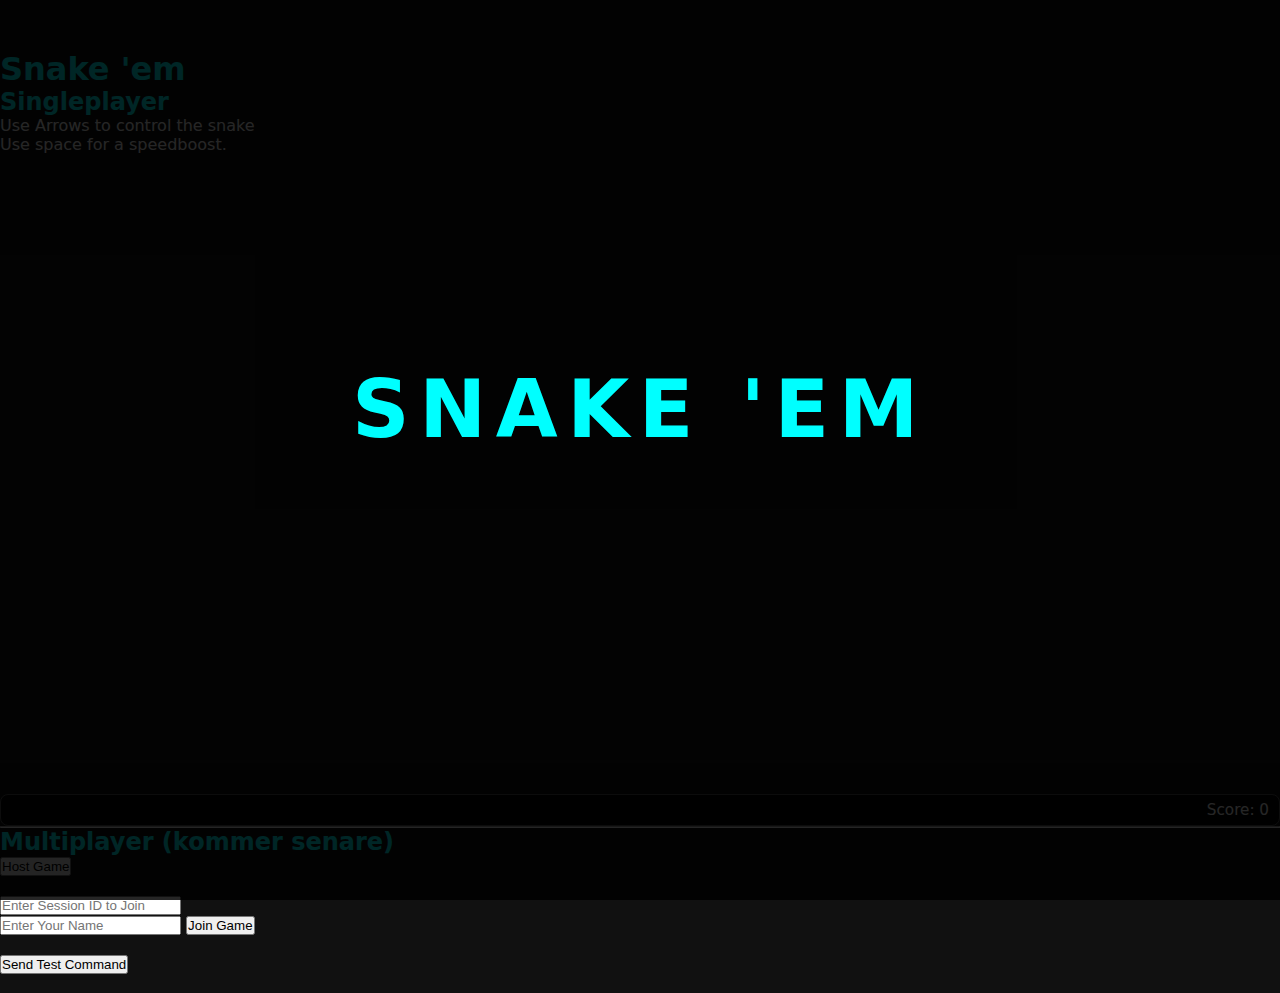
<file: index.htm>
<!DOCTYPE html>
<html lang="sv">
  <head>
    <meta charset="UTF-8">
    <meta name="viewport" content="width=device-width, initial-scale=1.0">
    <title>Snake Game</title>
    <link rel="stylesheet" href="styles.css">
  </head>

  <body>
    <h1>Snake 'em</h1>

    <!-- Startskärm -->
    <div id="startScreen" class="overlay">
      <h1 class="overlay__title">Snake 'Em</h1>
      <button id="startButton" class="overlay__button">Start</button>
    </div>

    <!-- Game Over-skärm -->
    <div id="deathScreen" class="overlay hidden">
      <h2 class="overlay__title">Game Over</h2>
      <p class="overlay__text">
        Du fick <span id="finalScore">0</span> Score
      </p>
      <button id="restartButton" class="overlay__button">Spela igen</button>
    </div>

    <section>
      <h2>Singleplayer</h2>
      <p>Use Arrows to control the snake <br> Use space for a speedboost.</p>

      <!-- Wrapper runt canvas + poäng -->
      <div class="game-container">
        <canvas id="gameCanvas"></canvas>

        <!-- Poäng-box i hörnet -->
        <div id="scoreBox" class="score-box">
          Score: <span id="score">0</span>
        </div>
      </div>
    </section>

    <hr>

    <section>
      <h2>Multiplayer (kommer senare)</h2>

      <button id="hostButton">Host Game</button>
      <br><br>

      <input type="text" id="joinSessionInput" placeholder="Enter Session ID to Join">
      <br>
      <input type="text" id="joinNameInput" placeholder="Enter Your Name">
      <button id="joinButton">Join Game</button>

      <br><br>
      <button id="sendButton">Send Test Command</button>

      <br><br>
      <div id="status"></div>
    </section>

    <script type="module" src="script/main.js"></script>
  </body>
</html>
</file>
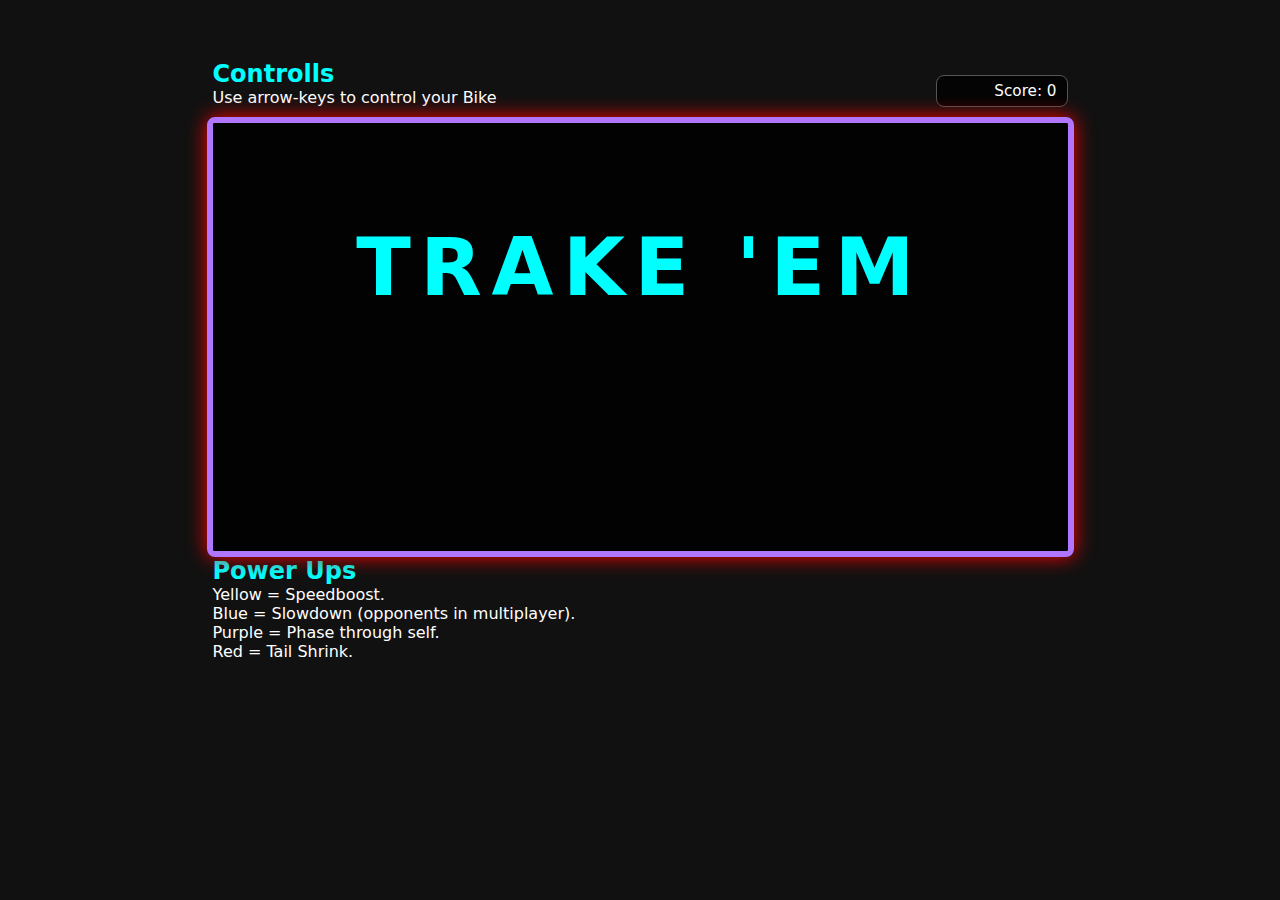
<file: index.html>
<!DOCTYPE html>
<html lang="sv">
  <head>
    <meta charset="UTF-8" />
    <meta name="viewport" content="width=device-width, initial-scale=1.0" />
    <title>Trake 'Em</title>
    <link rel="stylesheet" href="styles.css" />
  </head>

  <body>
    <!-- <h1>Trake 'em</h1> -->

    <section class="game-section">
      <div class="game-ui">
        <div class="game-ui__left">
          <h2>Controlls</h2>
          <p>
            Use arrow-keys to control your Bike
          </p>
        </div>

        <div id="scoreBox" class="score-box">
          Score: <span id="score">0</span>
        </div>
      </div>

      <div class="game-wrap">
        <canvas id="gameCanvas"></canvas>

        <!-- Start -->
        <div id="startScreen" class="overlay">
          <h1 class="overlay__title titleFliker">Trake 'Em</h1>
          <button id="startButton" class="overlay__button">Singleplayer</button>
          <button id="multiplayerButton" class="overlay__button">Multiplayer</button>
        </div>

        <!-- Lobby -->
        <div id="lobbyScreen" class="overlay hidden">
          <h2 class="overlay__title">Lobby</h2>

          <div class="overlay__panel">
            <label class="overlay__label" for="playerNameInput">Name</label>
            <input
              id="playerNameInput"
              class="overlay__input"
              type="text"
              placeholder="Your name"
              maxlength="18"
              autocomplete="off"
            />

            <p class="overlay__text" style="margin-top: 10px">
              Lobby code: <span id="lobbyCode" class="mono"></span>
            </p>

            <div class="lobby-actions">
              <button id="hostLobbyButton" class="overlay__button">Host</button>

              <div class="join-row">
                <input
                  id="joinCodeInput"
                  class="overlay__input mono"
                  type="text"
                  placeholder="Enter lobby code"
                  autocomplete="off"
                />
                <button id="joinLobbyButton" class="overlay__button">Join</button>
              </div>

              <div class="ready-row">
                <button id="readyButton" class="overlay__button">Ready</button>
                <button id="leaveLobbyButton" class="overlay__button overlay__button--ghost">
                  Leave
                </button>
              </div>

              <p id="countdown" class="overlay__text countdown"></p>

              <h3 class="overlay__subtitle">Players</h3>
              <ol id="lobbyPlayersList" class="highscore__list"></ol>
            </div>
          </div>
        </div>

        <!-- Game Over -->
        <div id="deathScreen" class="overlay hidden">
          <h2 class="overlay__title">Game Over</h2>
          <p class="overlay__text">
            You scored <span id="finalScore">0</span> Points
          </p>
          <button id="restartButton" class="overlay__button">Play Again!</button>

          <div id="highscoreBox" class="highscore">
            <h3 class="highscore__title">Highscores</h3>
            <ol id="highscoreList" class="highscore__list"></ol>
          </div>
        </div>

        <!-- Winner (multiplayer) -->
        <div id="winnerScreen" class="overlay hidden">
          <h2 id="winnerTitle" class="overlay__title">Winner</h2>

          <div class="overlay__panel">
            <ol id="winnerList" class="highscore__list"></ol>

            <div class="winner-actions">
              <button id="winnerSingleButton" class="overlay__button">Singleplayer</button>
              <button id="winnerMultiButton" class="overlay__button">Multiplayer</button>
            </div>
          </div>
        </div>
      </div>
      <div class="powerupWrapper">
        <div class="powerup">
          <h2>Power Ups</h2>
          <p>Yellow = Speedboost.</p>
          <p>Blue = Slowdown (opponents in multiplayer).</p>
          <p>Purple = Phase through self.</p>
          <p>Red = Tail Shrink.</p>
        </div>
      </div>
    </section>

    <script type="module" src="script/main.js"></script>
  </body>
</html>
</file>
<file: styles.css>
* {
  margin: 0;
  padding: 0;
}

body {
  margin: 0;
  background: #111;
  color: #fff;
  font-family: system-ui, -apple-system, BlinkMacSystemFont, "Segoe UI", sans-serif;
  margin-top: 50px;
}

h1,
h2 {
  color: cyan;
}

.game-section {
  display: grid;
  place-items: center;
  padding: 10px;
  margin: 0 auto;
}

.game-ui {
  width: min(95vw, 95vh);
  display: flex;
  justify-content: space-between;
  align-items: flex-end;
  gap: 16px;
  margin-bottom: 10px;
}

.game-ui__left {
  max-width: 70%;
}

.game-wrap {
  width: min(95vw, 95vh);
  position: relative;
  border: 6px solid #b076ff;
  border-radius: 8px;
  box-shadow: 0 0 20px rgb(255, 0, 0);
  overflow: hidden;
  margin: 0 auto;
}

#gameCanvas {
  width: 100%;
  height: auto;
  display: block;
  background: #111;
}

.score-box {
  padding: 6px 10px;
  background: rgba(0, 0, 0, 0.75);
  color: #fff;
  border-radius: 8px;
  font-size: 0.95rem;
  font-weight: 500;
  border: 1px solid #555;
  min-width: 110px;
  text-align: right;
}

.overlay {
  position: absolute;
  inset: 0;
  background: rgba(0, 0, 0, 0.85);
  display: flex;
  flex-direction: column;
  align-items: center;
  justify-content: center;
  z-index: 10;
}

.overlay.hidden {
  display: none;
}

.overlay__title {
  font-size: 5rem;
  margin-bottom: 1.5rem;
  letter-spacing: 0.12em;
  text-transform: uppercase;
}

.overlay__subtitle {
  margin-top: 16px;
  margin-bottom: 10px;
  font-size: 1rem;
  letter-spacing: 0.08em;
  text-transform: uppercase;
  opacity: 0.9;
  text-align: center;
  color: cyan;
}

.overlay__text {
  margin-bottom: 1rem;
  font-size: 1.1rem;
  text-align: center;
}

.overlay__label {
  font-size: 0.9rem;
  opacity: 0.85;
  margin-bottom: 6px;
  display: block;
}

.overlay__panel {
  width: min(520px, 92%);
  padding: 16px 18px;
  border-radius: 12px;
  background: rgba(0, 0, 0, 0.55);
  border: 1px solid rgba(255, 255, 255, 0.12);
}

.overlay__button {
  padding: 0.75rem 1.5rem;
  font-size: 1.1rem;
  border-radius: 999px;
  border: none;
  cursor: pointer;
  background: #7b3cff;
  color: #fff;
  box-shadow: 0 0 15px rgba(123, 60, 255, 0.6);
  transition: transform 0.1s ease, box-shadow 0.1s ease;
  margin: 6px 0;
}

.overlay__button:hover {
  transform: translateY(-2px);
  box-shadow: 0 0 25px rgba(123, 60, 255, 0.9);
}

.overlay__button--ghost {
  background: transparent;
  border: 1px solid rgba(255, 255, 255, 0.35);
  box-shadow: none;
}

.overlay__input {
  width: 95%;
  padding: 10px 12px;
  border-radius: 10px;
  border: 1px solid rgba(255, 255, 255, 0.2);
  background: rgba(10, 10, 10, 0.7);
  color: #fff;
  outline: none;
}

.overlay__input:focus {
  border-color: rgba(0, 255, 255, 0.55);
  box-shadow: 0 0 0 3px rgba(0, 255, 255, 0.12);
}

.mono {
  font-family: ui-monospace, SFMono-Regular, Menlo, Monaco, Consolas, "Liberation Mono", "Courier New",
    monospace;
  width: 90%;
}

#hostLobbyButton {
  width: 40%;
  align-self: center;
}

.lobby-actions {
  display: flex;
  flex-direction: column;
  gap: 10px;
  margin-top: 10px;
}

.join-row {
  display: grid;
  grid-template-columns: 1fr auto;
  gap: 10px;
  align-items: center;
}

.ready-row {
  display: flex;
  gap: 30px;
  justify-content: center;
  flex-wrap: wrap;
}

.countdown {
  opacity: 0.9;
  color: cyan;
}

.highscore {
  display: flex;
  margin-top: 18px;
  padding: 20px 0px;
  width: min(350px, 100%);
  border-radius: 12px;
  background: rgba(0, 0, 0, 0.55);
  border: 1px solid rgba(255, 255, 255, 0.12);
  flex-direction: column;
  align-items: center;
}

.highscore__title {
  margin: 0;
  font-size: 1rem;
  letter-spacing: 0.08em;
  text-transform: uppercase;
  opacity: 0.9;
}

.highscore__list {
  margin: 0;
  padding-left: 18px;
  text-align: left;
  line-height: 1.6;
  font-size: 0.95rem;
}

.winner-actions {
  display: flex;
  gap: 10px;
  justify-content: center;
  flex-wrap: wrap;
  margin-top: 14px;
}

.powerupWrapper {
  width: min(95vw, 95vh);
  margin: 0 auto;
}

.powerupGrid {
  display: grid;
  grid-template-columns: 1fr 1fr;
  gap: 2rem;
}

/* Mobil */
@media (max-width: 700px) {
  .powerupGrid {
    grid-template-columns: 1fr;
  }
}



/* Title Animation */
.titleFliker {
  -webkit-animation: text-flicker-in-glow 3s linear 0.5s both;
  animation: text-flicker-in-glow 3s linear both;
}

@-webkit-keyframes text-flicker-in-glow {
  0% { opacity: 0; }
  10% { opacity: 0; text-shadow: none; }
  10.1% { opacity: 1; text-shadow: none; }
  10.2% { opacity: 0; text-shadow: none; }
  20% { opacity: 0; text-shadow: none; }
  20.1% { opacity: 1; text-shadow: 0 0 30px rgba(255,255,255,0.25); }
  20.6% { opacity: 0; text-shadow: none; }
  30% { opacity: 0; text-shadow: none; }
  30.1% { opacity: 1; text-shadow: 0 0 30px rgba(255,255,255,0.45), 0 0 60px rgba(255,255,255,0.25); }
  30.6% { opacity: 0; text-shadow: none; }
  45% { opacity: 0; text-shadow: none; }
  45.1% { opacity: 1; text-shadow: 0 0 30px rgba(255,255,255,0.45), 0 0 60px rgba(255,255,255,0.25); }
  55.1% { opacity: 0; text-shadow: none; }
  57.1% { opacity: 1; text-shadow: 0 0 30px rgba(255,255,255,0.55), 0 0 60px rgba(255,255,255,0.35); }
  60.1% { opacity: 0; text-shadow: none; }
  65.1% { opacity: 1; text-shadow: 0 0 30px rgba(255,255,255,0.55), 0 0 60px rgba(255,255,255,0.35), 0 0 100px rgba(255,255,255,0.1); }
  75.1% { opacity: 0; text-shadow: none; }
  77.1% { opacity: 1; text-shadow: 0 0 30px rgba(255,255,255,0.55), 0 0 60px rgba(255,255,255,0.4), 0 0 110px rgba(255,255,255,0.2), 0 0 100px rgba(255,255,255,0.1); }
  85.1% { opacity: 0; text-shadow: none; }
  86.1% { opacity: 1; text-shadow: 0 0 30px rgba(255,255,255,0.6), 0 0 60px rgba(255,255,255,0.45), 0 0 110px rgba(255,255,255,0.25), 0 0 100px rgba(255,255,255,0.1); }
  100% { opacity: 1; text-shadow: 0 0 30px rgba(255,255,255,0.6), 0 0 60px rgba(255,255,255,0.45), 0 0 110px rgba(255,255,255,0.25), 0 0 100px rgba(255,255,255,0.1); }
}

@keyframes text-flicker-in-glow {
  0% { opacity: 0; }
  10% { opacity: 0; text-shadow: none; }
  10.1% { opacity: 1; text-shadow: none; }
  10.2% { opacity: 0; text-shadow: none; }
  20% { opacity: 0; text-shadow: none; }
  20.1% { opacity: 1; text-shadow: 0 0 30px rgba(255,255,255,0.25); }
  20.6% { opacity: 0; text-shadow: none; }
  30% { opacity: 0; text-shadow: none; }
  30.1% { opacity: 1; text-shadow: 0 0 30px rgba(255,255,255,0.45), 0 0 60px rgba(255,255,255,0.25); }
  30.6% { opacity: 0; text-shadow: none; }
  45% { opacity: 0; text-shadow: none; }
  45.1% { opacity: 1; text-shadow: 0 0 30px rgba(255,255,255,0.45), 0 0 60px rgba(255,255,255,0.25); }
  55.1% { opacity: 0; text-shadow: none; }
  57.1% { opacity: 1; text-shadow: 0 0 30px rgba(255,255,255,0.55), 0 0 60px rgba(255,255,255,0.35); }
  60.1% { opacity: 0; text-shadow: none; }
  65.1% { opacity: 1; text-shadow: 0 0 30px rgba(255,255,255,0.55), 0 0 60px rgba(255,255,255,0.35), 0 0 100px rgba(255,255,255,0.1); }
  75.1% { opacity: 0; text-shadow: none; }
  77.1% { opacity: 1; text-shadow: 0 0 30px rgba(255,255,255,0.55), 0 0 60px rgba(255,255,255,0.4), 0 0 110px rgba(255,255,255,0.2), 0 0 100px rgba(255,255,255,0.1); }
  85.1% { opacity: 0; text-shadow: none; }
  86.1% { opacity: 1; text-shadow: 0 0 30px rgba(255,255,255,0.6), 0 0 60px rgba(255,255,255,0.45), 0 0 110px rgba(255,255,255,0.25), 0 0 100px rgba(255,255,255,0.1); }
  100% { opacity: 1; text-shadow: 0 0 30px rgba(255,255,255,0.6), 0 0 60px rgba(255,255,255,0.45), 0 0 110px rgba(255,255,255,0.25), 0 0 100px rgba(255,255,255,0.1); }
}


/* Button animations */

/* --- Intro + Vibrate (vibrate är pausad tills hover) --- */
#startButton,
#multiplayerButton {
  opacity: 0;
  filter: blur(8px);
  transition: none;

  /* 1) intro  2) vibrate */
  animation-name: btnFadeIn, vibrate-1;
  animation-duration: 5s, 0.5s;
  animation-timing-function: cubic-bezier(.2,.8,.2,1), linear;
  animation-fill-mode: forwards, none;
  animation-iteration-count: 1, infinite;

  /* Viktigt: vibrate startar pausad */
  animation-play-state: running, paused;
}

/* delays för intro (vibrate-delay = 0) */
#startButton {
  animation-delay: 4s, 0s;
}
#multiplayerButton {
  animation-delay: 5s, 0s;
}

/* När du hovrar: “starta” vibrate genom att unpausa den andra animationen */
#startButton:hover,
#multiplayerButton:hover {
  animation-play-state: running, running;
}

/* Intro keyframes */
@keyframes btnFadeIn {
  to {
    opacity: 1;
    filter: blur(0);
  }
}

/* Vibrate keyframes (använder translate3d för lite bättre rendering) */
@keyframes vibrate-1 {
  0%   { transform: translate3d(0, 0, 0); }
  20%  { transform: translate3d(-2px, 2px, 0); }
  40%  { transform: translate3d(-2px, -2px, 0); }
  60%  { transform: translate3d(2px, 2px, 0); }
  80%  { transform: translate3d(2px, -2px, 0); }
  100% { transform: translate3d(0, 0, 0); }
}

.about {
  display: flex;
  flex-direction: column;
  width: 45%;
  margin: 0 auto;
  margin-top: 30px;
}

.history a {
  color: cyan;
  font-style: italic;
}
</file>
